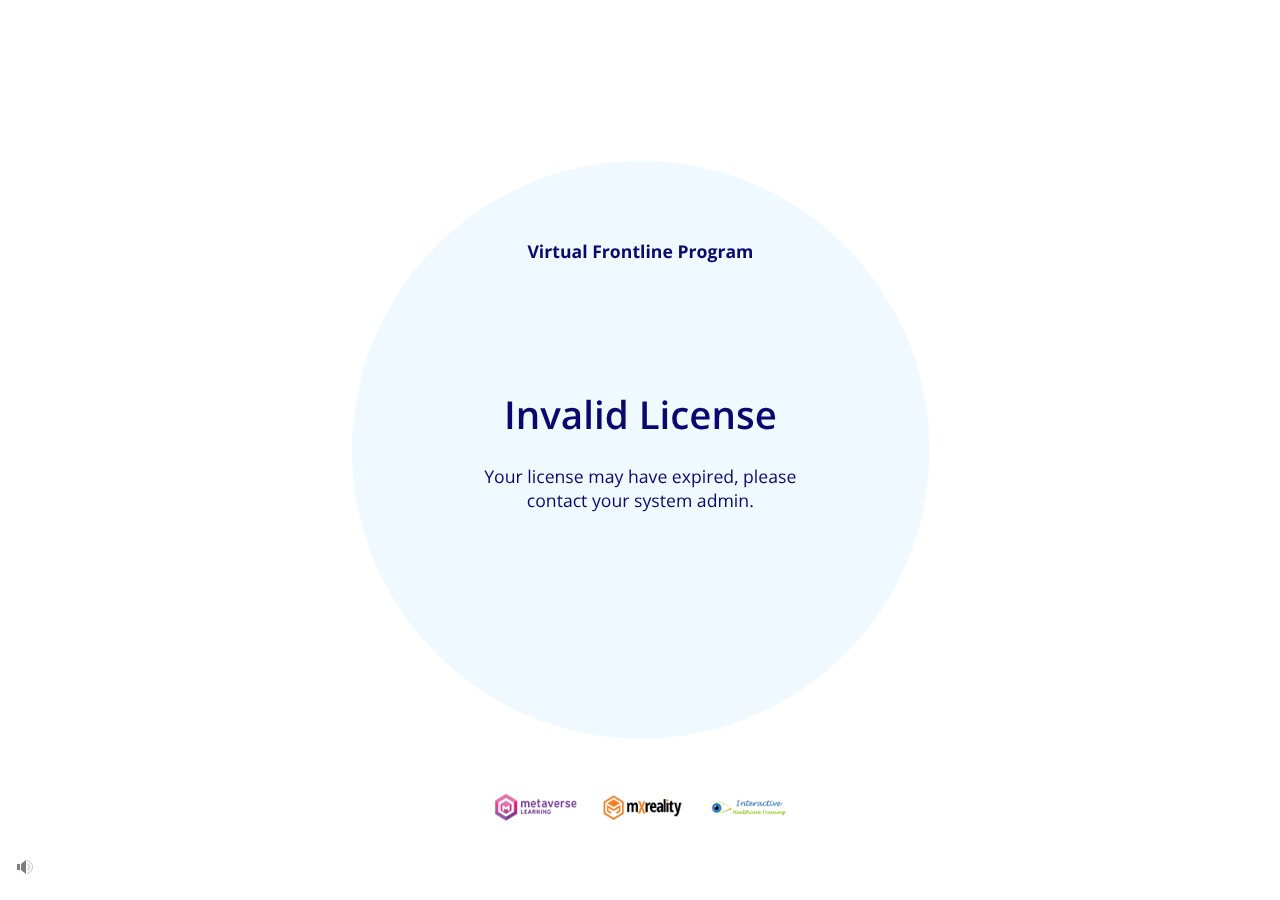
<file: index.html>
<!DOCTYPE html>
<html lang="en-US">
<head>
  <meta charset="utf-8">
  <!-- Created using Storyline 360 - http://www.articulate.com  -->
  <!-- version: 3.40.22208.0 -->
  <title>2_airway_lms</title>
  <meta http-equiv="x-ua-compatible" content="IE=edge" />
  <meta name="viewport" content="width=device-width, initial-scale=1.0, user-scalable=no, shrink-to-fit=no, minimal-ui" />
  <meta name="apple-mobile-web-app-capable" content="yes" />
  <style>
    html, body { height: 100%; padding: 0; margin: 0 }
    #app { height: 100%; width: 100%; }
  </style>
  
  <script>window.THREE = { };</script>
</head>
<body style="background: #FBFBFB" class="cs-HTML theme-unified">
  <!-- 360 -->
  <script>!function(e){function n(e,i){return e.test(i)}function i(e){var i=e||navigator.userAgent,o=i.split("[FBAN");if(void 0!==o[1]&&(i=o[0]),this.apple={phone:n(t,i),ipod:n(d,i),tablet:!n(t,i)&&n(s,i),device:n(t,i)||n(d,i)||n(s,i)},this.amazon={phone:n(h,i),tablet:!n(h,i)&&n(a,i),device:n(h,i)||n(a,i)},this.android={phone:n(h,i)||n(b,i),tablet:!n(h,i)&&!n(b,i)&&(n(a,i)||n(r,i)),device:n(h,i)||n(a,i)||n(b,i)||n(r,i)},this.windows={phone:n(l,i),tablet:n(p,i),device:n(l,i)||n(p,i)},this.other={blackberry:n(f,i),blackberry10:n(u,i),opera:n(c,i),firefox:n(A,i),chrome:n(w,i),device:n(f,i)||n(u,i)||n(c,i)||n(A,i)||n(w,i)},this.seven_inch=n(v,i),this.any=this.apple.device||this.android.device||this.windows.device||this.other.device||this.seven_inch,this.phone=this.apple.phone||this.android.phone||this.windows.phone,this.tablet=this.apple.tablet||this.android.tablet||this.windows.tablet,"undefined"==typeof window)return this}function o(){var e=new i;return e.Class=i,e}var t=/iPhone/i,d=/iPod/i,s=/iPad/i,b=/(?=.*\bAndroid\b)(?=.*\bMobile\b)/i,r=/Android/i,h=/(?=.*\bAndroid\b)(?=.*\bSD4930UR\b)/i,a=/(?=.*\bAndroid\b)(?=.*\b(?:KFOT|KFTT|KFJWI|KFJWA|KFSOWI|KFTHWI|KFTHWA|KFAPWI|KFAPWA|KFARWI|KFASWI|KFSAWI|KFSAWA)\b)/i,l=/IEMobile/i,p=/(?=.*\bWindows\b)(?=.*\bARM\b)/i,f=/BlackBerry/i,u=/BB10/i,c=/Opera Mini/i,w=/(CriOS|Chrome)(?=.*\bMobile\b)/i,A=/(?=.*\bFirefox\b)(?=.*\bMobile\b)/i,v=new RegExp("(?:Nexus 7|BNTV250|Kindle Fire|Silk|GT-P1000)","i");"undefined"!=typeof module&&module.exports&&"undefined"==typeof window?module.exports=i:"undefined"!=typeof module&&module.exports&&"undefined"!=typeof window?module.exports=o():"function"==typeof define&&define.amd?define("isMobile",[],e.isMobile=o()):e.isMobile=o()}(this);
    window.isMobile.apple.tablet = window.isMobile.apple.tablet ||
      (navigator.platform === 'MacIntel' && navigator.maxTouchPoints > 1);
    window.isMobile.apple.device = window.isMobile.apple.device || window.isMobile.apple.tablet;
    window.isMobile.tablet = window.isMobile.tablet || window.isMobile.apple.tablet;
    window.isMobile.any = window.isMobile.any || window.isMobile.apple.tablet;
  </script>

  <div id="focus-sink" aria-hidden="true" tabIndex=-1"></div>

  <div id="preso"></div>
  <script>
    window.DS = {};
    window.globals = {
      DATA_PATH_BASE: '',
      HAS_FRAME: true,
      HAS_SLIDE: true,

      lmsPresent: true,
      tinCanPresent: false,
      cmi5Present: false,
      aoSupport: false,
      scale: 'noscale',
      captureRc: false,
      browserSize: 'optimal',
      bgColor: '#FBFBFB',
      features: '',
      themeName: 'unified',
      preloaderColor: '#8C8C8C',
      suppressAnalytics: false,
      productChannel: 'stable',
      publishSource: 'storyline',
      aid: 'aid|b7e0c80d-f1b4-4f93-8c5b-27f0dbacdecb',
      cid: 'e7c0a8e2-ea19-46ea-a58b-b594b031b390',
      playerVersion: '3.40.22208.0',
      maxIosVideoElements: 5,

      
      parseParams: function(qs) {
        if (window.globals.parsedParams != null) {
          return window.globals.parsedParams;
        }
        qs = (qs || window.location.search.substr(1)).split('+').join(' ');
        var params = {},
            tokens,
            re = /[?&]?([^=]+)=([^&]*)/g;

        while (tokens = re.exec(qs)) {
          params[decodeURIComponent(tokens[1]).trim()] =
            decodeURIComponent(tokens[2]).trim();
        }
        window.globals.parsedParams = params;
        return params;
      }

    };

    (function() {

      var classTypes = [ 'desktop', 'mobile', 'phone', 'tablet' ];

      var addDeviceClasses = function(prefix, testObj) {
        var curr, i;
        for (i = 0; i < classTypes.length; i++) {
          curr = classTypes[i];
          if (testObj[curr]) {
            document.body.classList.add(prefix + curr);
          }
        }
      };

      var params = window.globals.parseParams(),
          isDevicePreview = params.devicepreview === '1',
          isPhoneOverride = params.deviceType === 'phone' || (isDevicePreview && params.phone == '1'),
          isTabletOverride = (params.deviceType === 'tablet' || isDevicePreview) && !isPhoneOverride,
          isMobileOverride = isPhoneOverride || isTabletOverride;

      var deviceView = {
        desktop: !window.isMobile.any && !isMobileOverride,
        mobile: window.isMobile.any || isMobileOverride,
        phone: isPhoneOverride || (window.isMobile.phone && !isTabletOverride),
        tablet: isTabletOverride || window.isMobile.tablet
      };

      window.globals.deviceView = deviceView;
      window.isMobile.desktop = !window.isMobile.any;
      window.isMobile.mobile = window.isMobile.any;

      addDeviceClasses('view-', deviceView);

    })();
  </script>
  
  <script src='story_content/user.js' type=text/javascript></script>
  <div class="slide-loader"></div>

  <script type="text/javascript">
    var doc = document, loader = doc.body.querySelector('.slide-loader'); [ 1, 2, 3 ].forEach(function(n) { var d = doc.createElement('div'); d.style.backgroundColor = window.globals.preloaderColor; d.classList.add('mobile-loader-dot'); d.classList.add('dot' + n); loader.appendChild(d); });
  </script>

  <div class="mobile-load-title-overlay" style="display: none">
    <div class="mobile-load-title">2_airway_lms</div>
  </div>

  <div class="mobile-chrome-warning"></div>

  <script>
    
    if (window.autoSpider && window.vInterfaceObject) {
      document.querySelector('.mobile-load-title-overlay').style.display = 'none';
    }
  </script>

  

  <link rel="stylesheet" href="html5/data/css/output.min.css" data-noprefix />
</body>
<script src="html5/lib/scripts/ds-bootstrap.min.js"></script>
</html>
</file>
